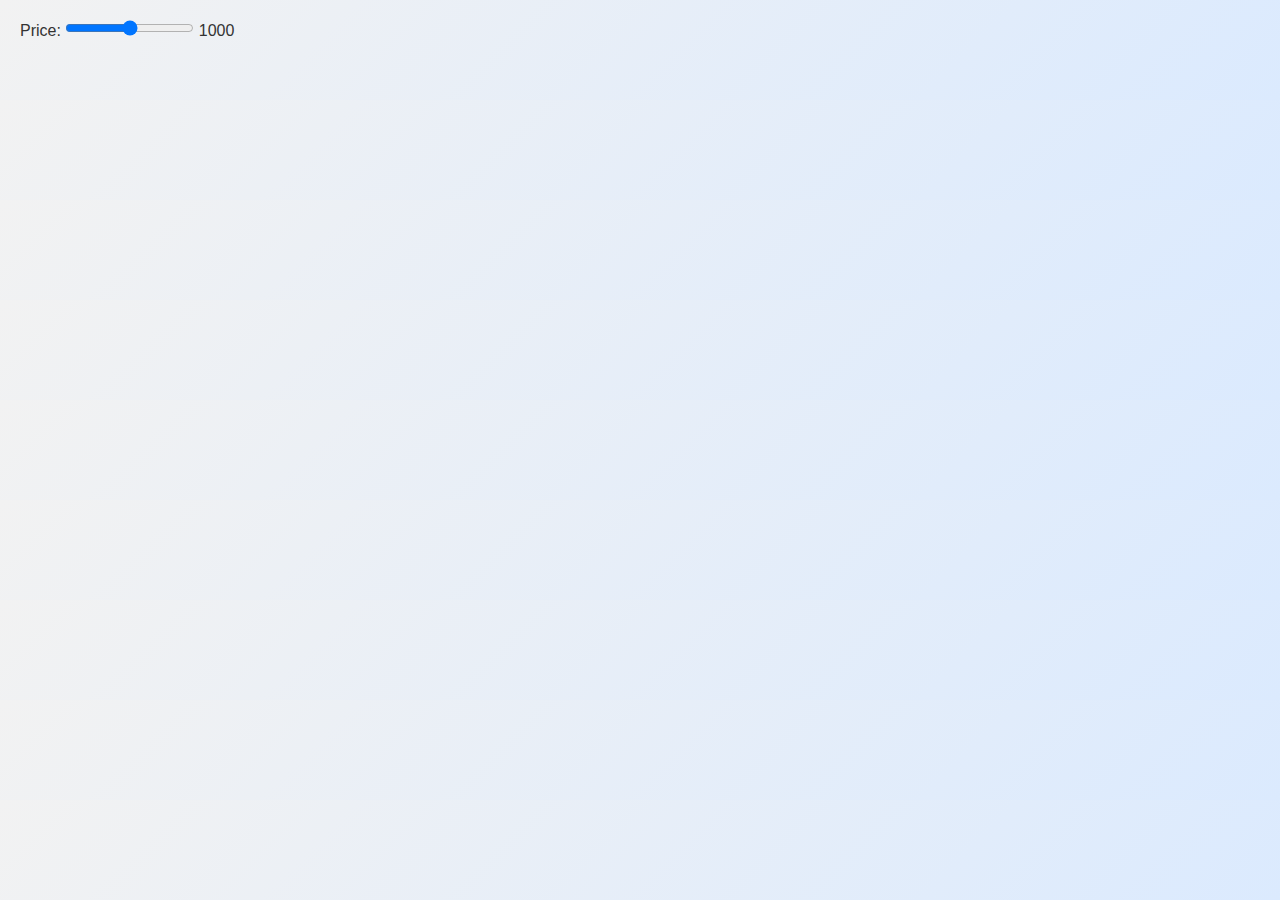
<file: products.html>
<!DOCTYPE html>
<html lang="en">
<head>
  <meta charset="UTF-8">
  <title>Products</title>
  <link rel="stylesheet" href="style.css">
</head>
<body>
  <h1 id="category-title"></h1>
  <div class="filters">
    <label>Price:
      <input type="range" id="priceRange" min="0" max="1000" step="50">
    </label>
    <span id="priceValue">1000</span>
  </div>
  <div id="product-list" class="product-grid"></div>
  <script src="data.js"></script>
  <script src="script.js"></script>
</body>
</html>
</file>
<file: style.css>
* {
  margin: 0;
  padding: 0;
  box-sizing: border-box;
}
body {
  font-family: 'Poppins', sans-serif;
  background: linear-gradient(135deg, #f2f2f2, #dbeafe);
  color: #333;
  padding: 20px;
}
header {
  text-align: center;
  margin-bottom: 20px;
}
header h1 {
  color: #1e3a8a;
  font-size: 2.5em;
}
header p {
  font-size: 1.2em;
  color: #555;
}
.banner img {
  width: 100%;
  height: auto;
  border-radius: 15px;
  margin: 20px 0;
}
.categories {
  display: flex;
  flex-wrap: wrap;
  justify-content: center;
  gap: 30px;
}
.category-card {
  background: white;
  border-radius: 12px;
  box-shadow: 0 5px 15px rgba(0,0,0,0.1);
  overflow: hidden;
  transition: transform 0.3s;
  width: 220px;
  text-align: center;
}
.category-card:hover {
  transform: scale(1.05);
}
.category-card img {
  width: 100%;
  height: 200px;
  object-fit: cover;
}
.category-card h3 {
  padding: 10px;
  background-color: #1e3a8a;
  color: white;
}
@media (max-width: 600px) {
  .categories {
    flex-direction: column;
    align-items: center;
  }
}
.product-grid {
  display: grid;
  grid-template-columns: repeat(auto-fill, minmax(200px, 1fr));
  gap: 20px;
  padding: 20px;
}
.product-card {
  background: white;
  padding: 15px;
  border-radius: 10px;
  box-shadow: 0 4px 8px rgba(0,0,0,0.1);
  text-align: center;
}
.product-card img {
  width: 100%;
  height: 150px;
  object-fit: cover;
  margin-bottom: 10px;
}
.buy-btn {
  background-color: #1e3a8a;
  color: white;
  border: none;
  padding: 8px 12px;
  border-radius: 5px;
  cursor: pointer;
  margin-top: 10px;
}
.buy-btn:hover {
  background-color: #2563eb;
}
</file>
